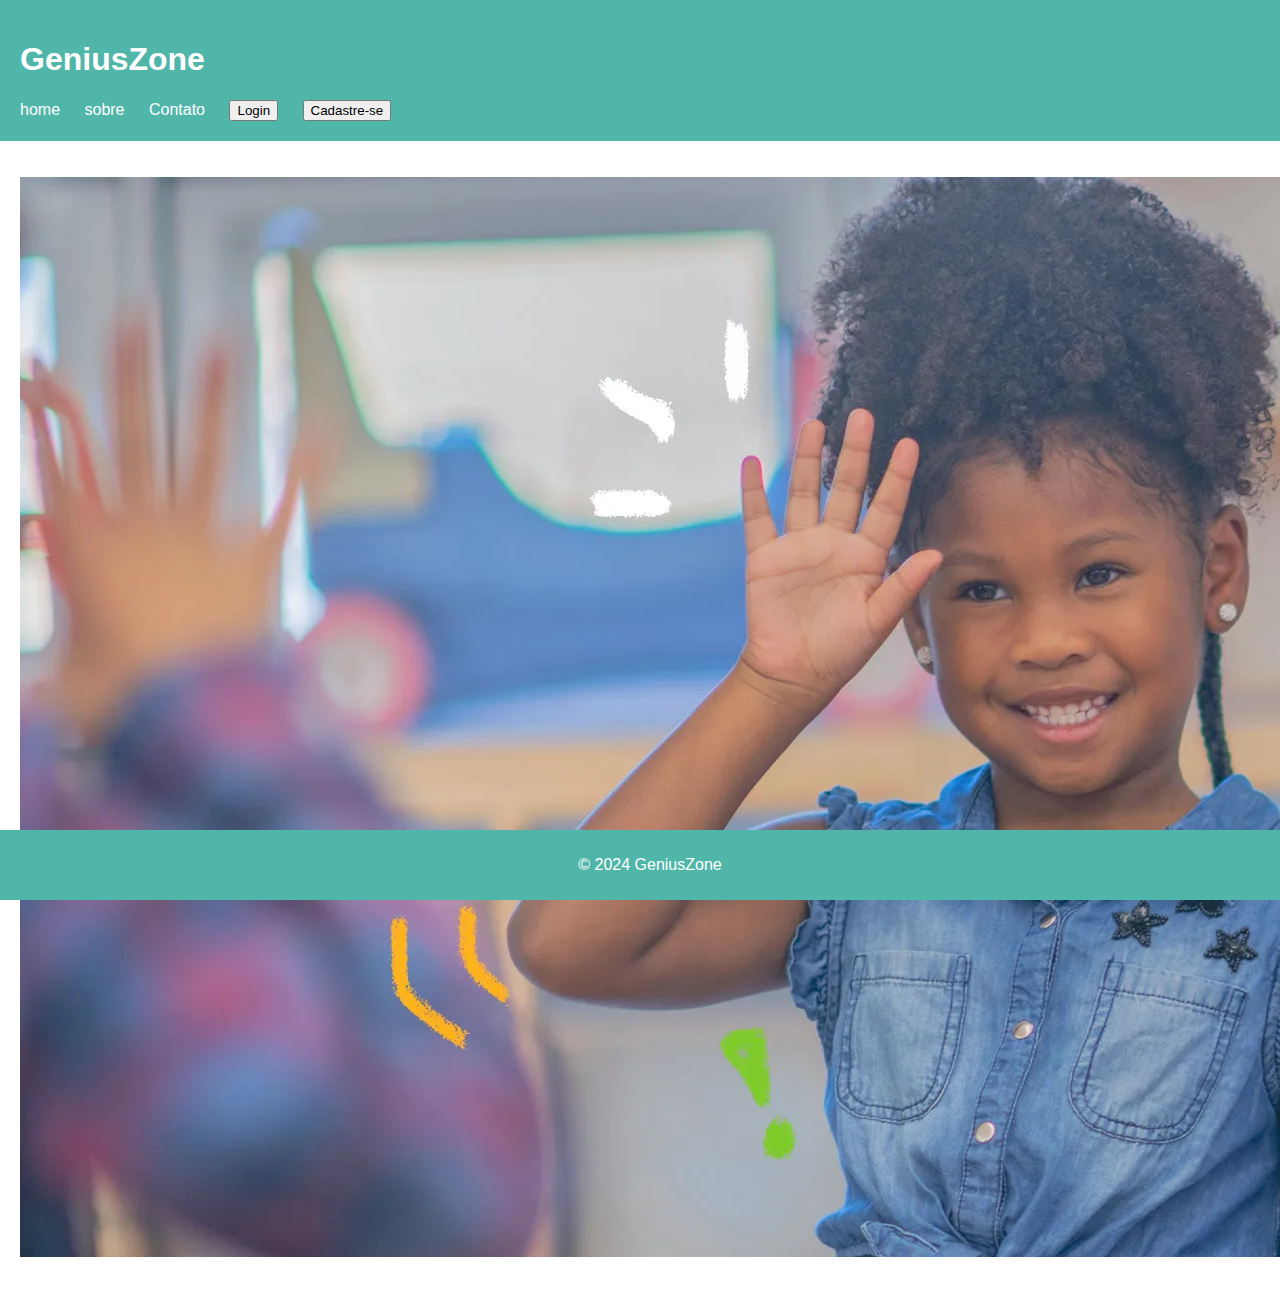
<file: index.html>
<!DOCTYPE html>
<html lang="en">
<head>
    <meta charset="UTF-8">
    <meta name="viewport" content="width=device-width, initial-scale=1.0">
    <title>LandingPage</title>
    <link rel="stylesheet" href="style.css">
</head>
<body>
    <div class="cabecalho">
    <header>
        <h1>GeniusZone</h1>
        <nav>
            <ul>
                <li><a href="#">home</a></li>
                <li><a href="#">sobre</a></li>
                <li><a href="#">Contato</a></li>
                <li><button id="login">Login</button></li>
                <li><button id="cadastro">Cadastre-se</button></li>
            </ul>
        </nav>
    </header>
    </div>
    <main>
        <section>
            <p><img src="images/crianca.png" alt=""></p>
        </section>
    </main>

    <footer>
        <p>&copy; 2024 GeniusZone </p>
    </footer>

    <script src="script.js"></script>
</body>
</html>
</file>
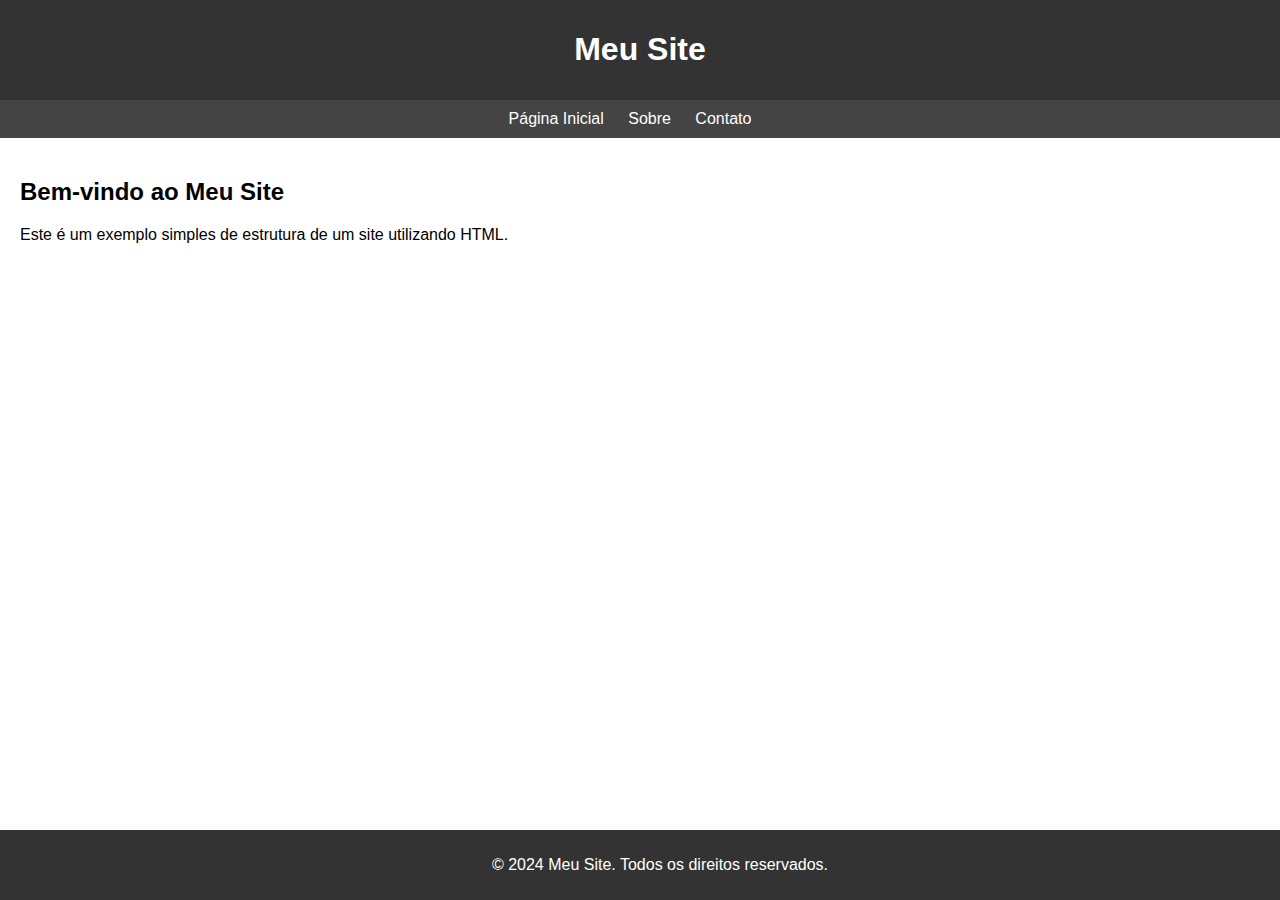
<file: genius.html>
<!DOCTYPE html>
<html lang="en">
<head>
    <meta charset="UTF-8">
    <meta name="viewport" content="width=device-width, initial-scale=1.0">
    <title>Meu Site</title>
    <style>
        /* Estilos CSS podem ser adicionados aqui */
        body {
            font-family: Arial, sans-serif;
            margin: 0;
            padding: 0;
        }
        header {
            background-color: #333;
            color: #fff;
            padding: 10px 20px;
            text-align: center;
        }
        nav {
            background-color: #444;
            padding: 10px 20px;
            text-align: center;
        }
        nav a {
            color: #fff;
            text-decoration: none;
            margin-right: 20px;
        }
        main {
            padding: 20px;
        }
        footer {
            background-color: #333;
            color: #fff;
            padding: 10px 20px;
            text-align: center;
            position: fixed;
            bottom: 0;
            width: 100%;
        }
    </style>
</head>
<body>
    <header>
        <h1>Meu Site</h1>
    </header>
    <nav>
        <a href="#">Página Inicial</a>
        <a href="#">Sobre</a>
        <a href="#">Contato</a>
    </nav>
    <main>
        <h2>Bem-vindo ao Meu Site</h2>
        <p>Este é um exemplo simples de estrutura de um site utilizando HTML.</p>
    </main>
    <footer>
        <p>&copy; 2024 Meu Site. Todos os direitos reservados.</p>
    </footer>
</body>
</html>
</file>
<file: style.css>
/* Estilos gerais */
body {
    font-family: Arial, sans-serif;
    margin: 0;
    padding: 0;
}

header {
    
    background-color: #51B6AA;
    color: #fff;
    padding: 20px;
}

nav ul {
    list-style-type: none;
    margin: 0;
    padding: 0;
}

nav ul li {
   
    display: inline;
    margin-right: 20px;
}

nav ul li a {
    
    color: #fff;
    text-decoration: none;
}

main {
    padding: 20px;
}

footer {
    background-color: #51B6AA;
    color: #fff;
    text-align: center;
    padding: 10px;
    position: fixed;
    bottom: 0;
    width: 100%;
}
</file>
